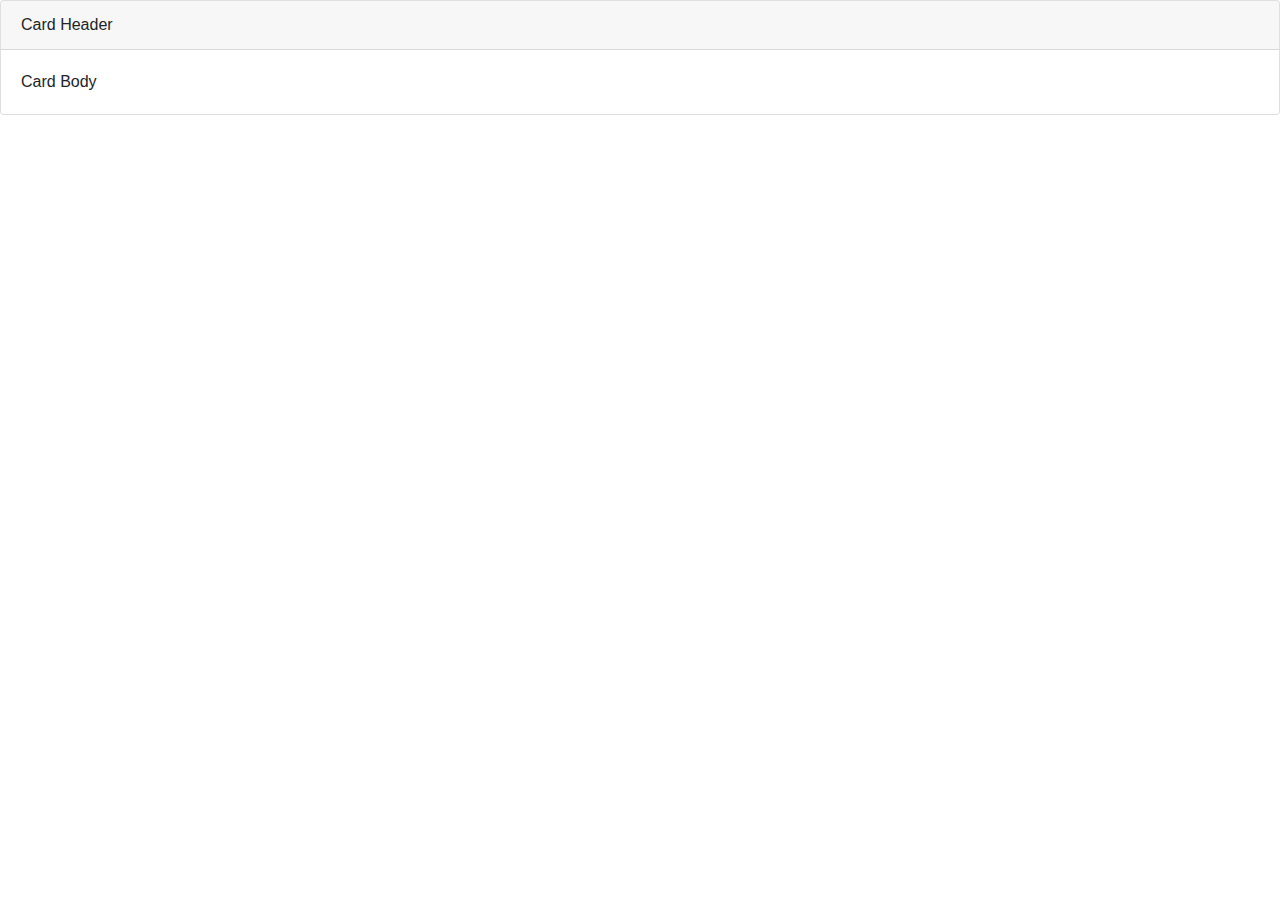
<file: css/text.html>
<!DOCTYPE html>
<html lang="en" xmlns:data-interval="http://www.w3.org/1999/xhtml">
<head>
    <meta charset="UTF-8">
    <title>Carousel</title>
   <link rel="stylesheet" href="https://cdn.jsdelivr.net/npm/bootstrap@4.0.0/dist/css/bootstrap.min.css" integrity="sha384-Gn5384xqQ1aoWXA+058RXPxPg6fy4IWvTNh0E263XmFcJlSAwiGgFAW/dAiS6JXm" crossorigin="anonymous">
    <script src="https://code.jquery.com/jquery-3.2.1.slim.min.js" integrity="sha384-KJ3o2DKtIkvYIK3UENzmM7KCkRr/rE9/Qpg6aAZGJwFDMVNA/GpGFF93hXpG5KkN" crossorigin="anonymous"></script>
    <script src="https://cdn.jsdelivr.net/npm/popper.js@1.12.9/dist/umd/popper.min.js" integrity="sha384-ApNbgh9B+Y1QKtv3Rn7W3mgPxhU9K/ScQsAP7hUibX39j7fakFPskvXusvfa0b4Q" crossorigin="anonymous"></script>
    <script src="https://cdn.jsdelivr.net/npm/bootstrap@4.0.0/dist/js/bootstrap.min.js" integrity="sha384-JZR6Spejh4U02d8jOt6vLEHfe/JQGiRRSQQxSfFWpi1MquVdAyjUar5+76PVCmYl" crossorigin="anonymous"></script>
<!--    <style>-->
<!--        body{-->
<!--            background-image: linear-gradient(rgb(104, 145, 162), rgb(12, 97, 33));-->
<!--        }-->
<!--    </style>-->
</head>
<body>
    <div class="card">
        <div class="card-header">
            Card Header
        </div>
        <div class="card-body">
            Card Body
        </div>
    </div>

<!--  <div id="testimonial-carousel" class="carousel slide" data-ride="carousel" data-interval="false" data-pause="hover">-->
<!--  <div class="carousel-inner"  >-->
<!--    <div class="carousel-item active" style="height:500px; background-color:red;">-->
<!--      <img class="d-block w-100" src="..." alt="First slide">-->
<!--    </div>-->
<!--    <div class="carousel-item" style="height:500px; background-color:yellow;">-->
<!--      <img class="d-block w-100" src="..." alt="Second slide">-->
<!--    </div>-->
<!--    <div class="carousel-item" style="height:500px;background-color:blue;">-->
<!--      <img class="d-block w-100" src="..." alt="Third slide">-->
<!--    </div>-->
<!--    <a class="carousel-control-prev" href="testimonial-carousel" role="button" data-slide="prev">-->
<!--    <span class="carousel-control-prev-icon" aria-hidden="true"></span>-->
<!--    <span class="sr-only">Previous</span>-->
<!--  </a>-->
<!--  <a class="carousel-control-next" href="#testimonial-carousel" role="button" data-slide="next">-->
<!--    <span class="carousel-control-next-icon" aria-hidden="true"></span>-->
<!--    <span class="sr-only">Next</span>-->
<!--  </a>-->
<!--  </div>-->
<!--</div>-->
</body>
</html>
</file>
